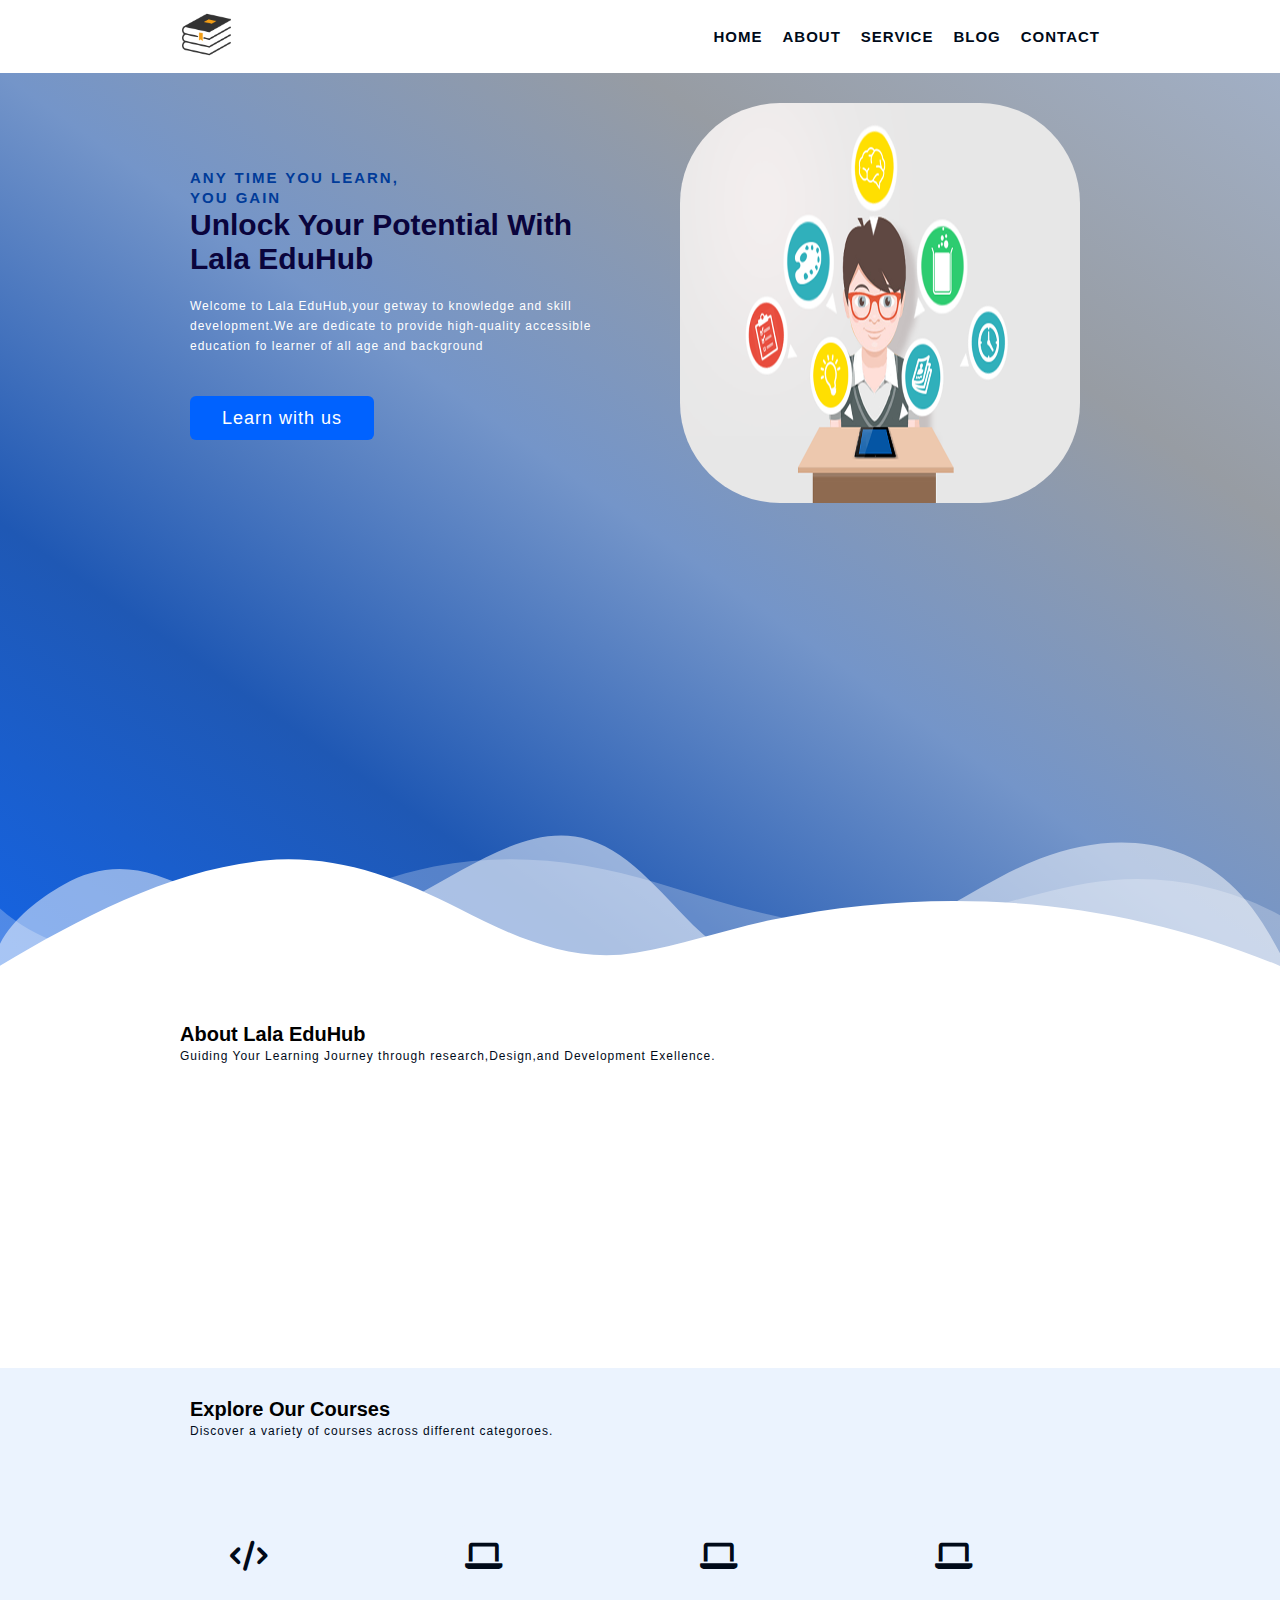
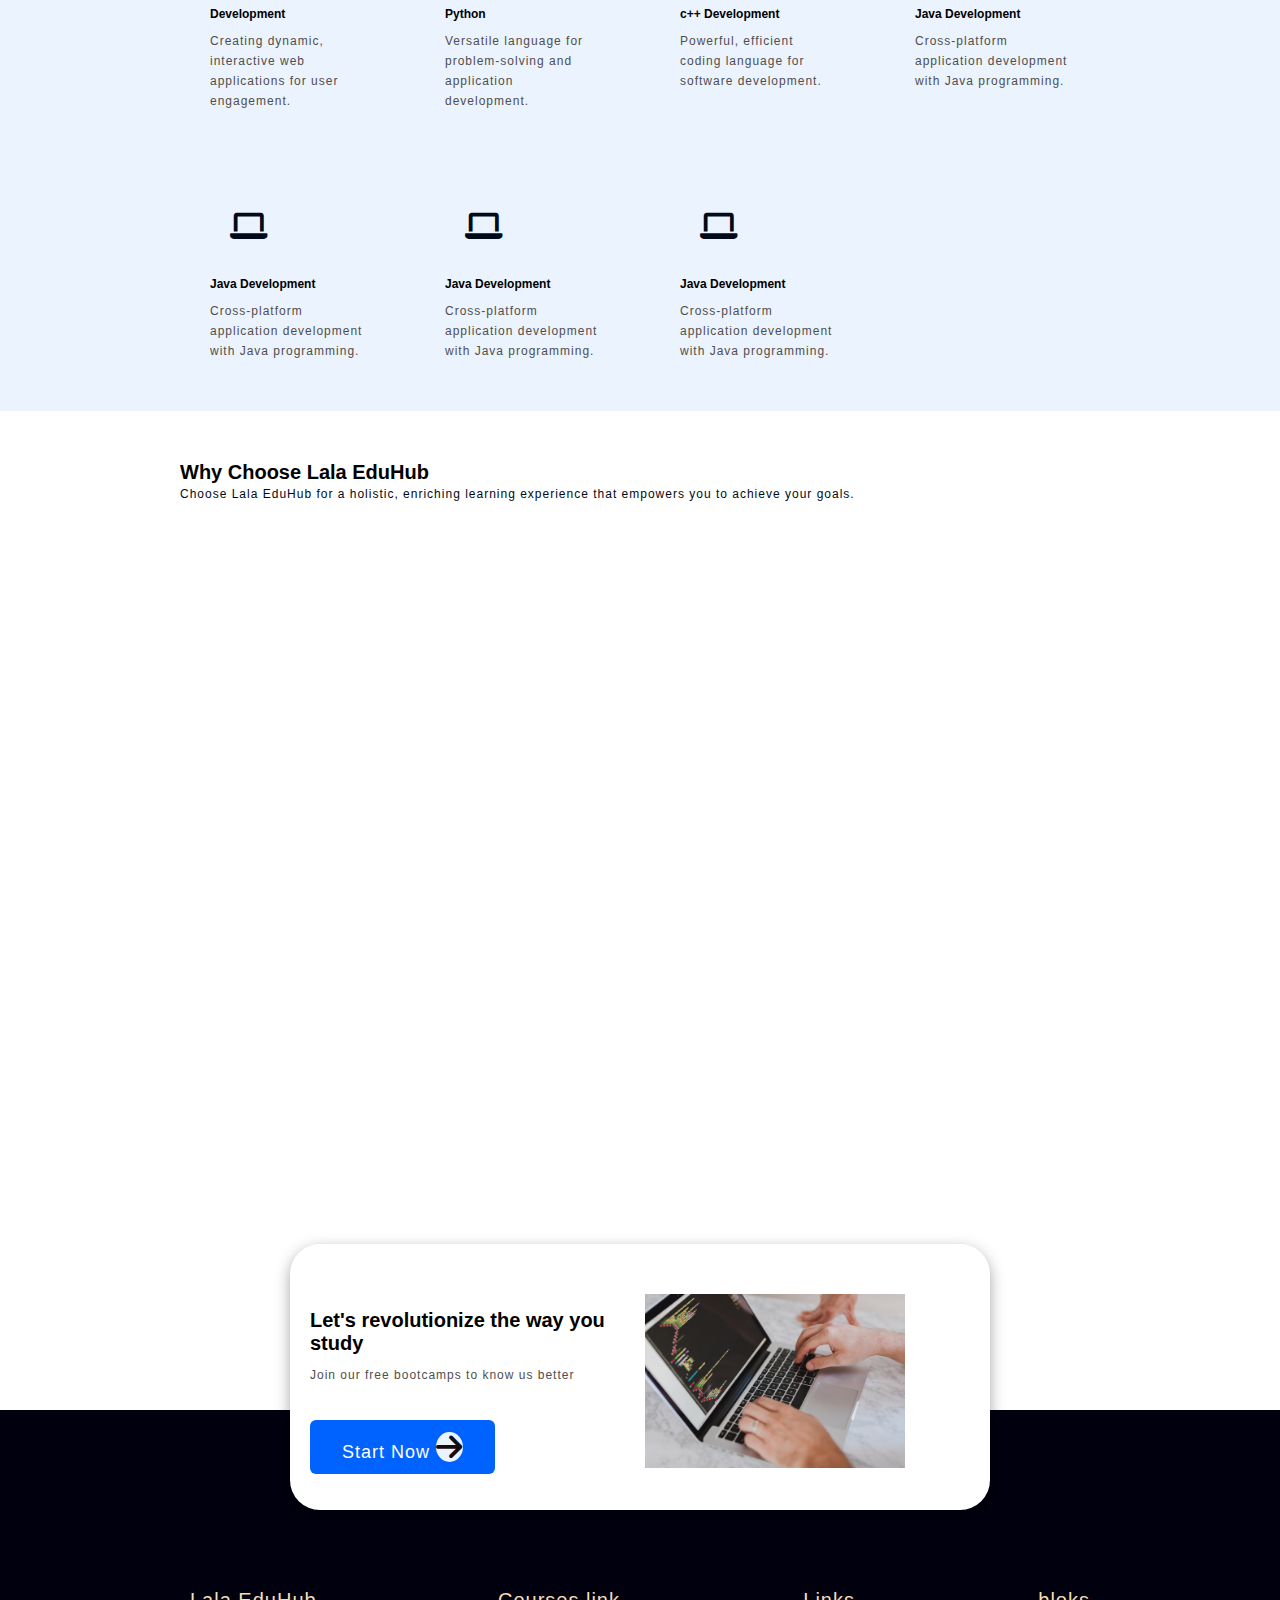
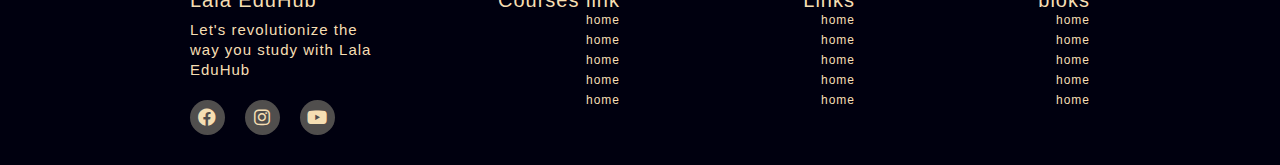
<file: index.html>
<!DOCTYPE html>
<html lang="en">
<head>
    <meta charset="UTF-8">
    <meta name="viewport" content="width=device-width, initial-scale=1.0">
    <meta name="description" content="Welcome to Lala EduHub,your getway to knowledge and skill development.We are dedicate to provide 
    high-quality accessible education fo learner of all age and background">
    <meta name="keywords" content="LALA EduHub htmlcourses,csscourses">
    <meta name="robots" content="index,follow">
    <title>HOME PAGE</title>
    <link rel="stylesheet" href="https://unpkg.com/aos@next/dist/aos.css" />
    <link rel="stylesheet" href="https://cdnjs.cloudflare.com/ajax/libs/font-awesome/6.0.0/css/all.min.css" integrity="sha512-9usAa10IRO0HhonpyAIVpjrylPvoDwiPUiKdWk5t3PyolY1cOd4DSE0Ga+ri4AuTroPR5aQvXU9xC6qOPnzFeg==" crossorigin="anonymous" referrerpolicy="no-referrer" />
    <link rel="stylesheet" href="style.css">
</head>
<body>
    <!-- navbar start -->
     <header class="section-navbar">
        <div class="container">
            <div class="nav-brand">
                <a href="index.html">
                    <img src="LALA EDUHUB LOGO.png" alt="my eduhub" width="10%" height="auto">

                </a>
            </div>
            <nav class="navbar">
                <ul>
                    <li class="nav-item"> 
                        <a class="nav-link" href="index.html">home</a></li>
                        <li class="nav-item"> 
                            <a class="nav-link" href="about.html">about</a></li>
                        <li class="nav-item"> 
                            <a class="nav-link" href="service.html">service</a></li>
                        <li class="nav-item"> 
                            <a class="nav-link" href="blog.html">blog</a></li>
                        <li class="nav-item"> 
                            <a class="nav-link" href="contact.html">contact</a>
                        </li>
                </ul>

            </nav>
        </div>
        

     </header>
     <!-- navbar end -->

     <!-- start hero section -->
      
      <main>
        <div class="section-hero">
              <div class="container grid grid-two--cols">
                 <div class="section-hero--content">
                    <P class="hero-subheading">ANY TIME YOU LEARN,<br>YOU GAIN</P>
                    <h1 class="hero-heading">
                        Unlock Your Potential With Lala EduHub
                    </h1>
                    <p class="hero-para">
                        Welcome to Lala EduHub,your getway to knowledge and skill development.We are dedicate to provide 
                        high-quality accessible education fo learner of all age and background
                    </p>
                    <div class="hero-button">
                        <a href="services.html" class="btn btn-white">Learn with us</a>
                    </div>
                 </div>
                 <div class="section-hero--image" data-aos="fade-up">
                    <figure>
                        <img src="eduimage1.png.jpg" alt=" a 3d character coding stuff">
                        
                    </figure>
                 </div>
              </div>
        </div>
        <div class="custom-shape-divider-bottom-1722750006">
            <svg data-name="Layer 1" xmlns="http://www.w3.org/2000/svg" viewBox="0 0 1200 120" preserveAspectRatio="none">
                <path d="M0,0V46.29c47.79,22.2,103.59,32.17,158,28,70.36-5.37,136.33-33.31,206.8-37.5C438.64,32.43,512.34,53.67,583,72.05c69.27,18,138.3,24.88,209.4,13.08,36.15-6,69.85-17.84,104.45-29.34C989.49,25,1113-14.29,1200,52.47V0Z" opacity=".25" class="shape-fill"></path>
                <path d="M0,0V15.81C13,36.92,27.64,56.86,47.69,72.05,99.41,111.27,165,111,224.58,91.58c31.15-10.15,60.09-26.07,89.67-39.8,40.92-19,84.73-46,130.83-49.67,36.26-2.85,70.9,9.42,98.6,31.56,31.77,25.39,62.32,62,103.63,73,40.44,10.79,81.35-6.69,119.13-24.28s75.16-39,116.92-43.05c59.73-5.85,113.28,22.88,168.9,38.84,30.2,8.66,59,6.17,87.09-7.5,22.43-10.89,48-26.93,60.65-49.24V0Z" opacity=".5" class="shape-fill"></path>
                <path d="M0,0V5.63C149.93,59,314.09,71.32,475.83,42.57c43-7.64,84.23-20.12,127.61-26.46,59-8.63,112.48,12.24,165.56,35.4C827.93,77.22,886,95.24,951.2,90c86.53-7,172.46-45.71,248.8-84.81V0Z" class="shape-fill"></path>
            </svg>
        </div>
      </main>
 


      <!-- end hero section -->
       <!-- start about section  -->

       <section class="section-about">
        <div class="container">
            <h2 class="section-common-heading">About Lala EduHub</h2>
            <p class="section-common-subheading">
                Guiding Your Learning Journey through research,Design,and
                Development Exellence.
            </p>
        </div>
       </div>
       <div class="container grid grid-three--cols">
        <div class="about-div" data-aos="fade-up" data-aos-delay="50">
            <div class="icon">
                <img src="icon1.png" alt=" Lala hub research center">
            </div>
            <h3 class="section-common--title">Research</h3>
            <p>We start by learning what you need.We look at what's new and 
                exciting in learning and choose topics that much what you want
                 to learn </p>
        </div>
        <div class="about-div" data-aos="fade-up" data-aos-delay="300">
            <div class="icon">
                <img src="icon2.png" alt=" Lala hub research center">
            </div>
            <h3 class="section-common--title">Design</h3>
            <p>Next, we make the lessons. We make them fun and interesting for you.
                 We make sure they work for different ways people like to learn. </p>
        </div>
        <div class="about-div" data-aos="fade-up" data-aos-delay="600">
            <div class="icon">
                <img src="icon3.png" alt=" Lala hub research center">
            </div>
            <h3 class="section-common--title">Content</h3>
            <p>After that, we turn the lessons into things you can use online.
                 We use the latest tools to make sure they work well and make you happy </p>
        </div>
       </div>
       </section>
        <!-- end about section -->


         <!-- start course section -->
         <section class ="section-course">
            <div class="container">
                <h2 class="section-common-heading">Explore Our Courses</h2>
                <p class="section-common-subheading">
                    Discover a variety of courses across different categoroes.
                </p>
            </div>
           <div class="container grid grid-four--cols">
            <div class="courses-div">
                <div class="icon">
                    <i class="fa-solid fa-code"></i>
                </div>
                <h3 class="section-common--title">Development</h3>
                <p>Creating dynamic, interactive web applications for user engagement. </p>
            </div>
            <div class="courses-div">
                <div class="icon">
                    <i class="fa-solid fa-laptop"></i>
                </div>
                <h3 class="section-common--title">Python</h3>
                <p>Versatile language for problem-solving and application development.</p>
            </div>
            <div class="courses-div">
                <div class="icon">
                    <i class="fa-solid fa-laptop"></i>
                </div>
                <h3 class="section-common--title">c++ Development</h3>
                <p>Powerful, efficient coding language for software development. </p>
            </div>
            <div class="courses-div">
                <div class="icon">
                    <i class="fa-solid fa-laptop"></i>
                </div>
                <h3 class="section-common--title">Java Development</h3>
                <p>Cross-platform application development with Java programming.</p>
            </div>
            <div class="courses-div">
                <div class="icon">
                    <i class="fa-solid fa-laptop"></i>
                </div>
                <h3 class="section-common--title">Java Development</h3>
                <p>Cross-platform application development with Java programming.</p>
            </div>
            <div class="courses-div">
                <div class="icon">
                    <i class="fa-solid fa-laptop"></i>
                </div>
                <h3 class="section-common--title">Java Development</h3>
                <p>Cross-platform application development with Java programming.</p>
            </div>
            <div class="courses-div">
                <div class="icon">
                    <i class="fa-solid fa-laptop"></i>
                </div>
                <h3 class="section-common--title">Java Development</h3>
                <p>Cross-platform application development with Java programming.</p>
            </div>
           </div>
           </section>

          <!-- end courses section -->
           <!-- start why choose servises -->

           <section class ="section-why--choose">
            <div class="container">
                <h2 class="section-common-heading">Why Choose Lala EduHub</h2>
                <p class="section-common-subheading">
                    Choose Lala EduHub for a holistic, enriching learning experience that empowers you to achieve your goals.
                </p>
            </div>
            <div class="container grid grid-three--cols">
                <div class="choose-left--div text-align--right" data-aos="zoom-in">
                    <div class="why-choose--div">
                        <p class="common-text--highlight">1</p>
                        <h3 class="section-common--title">Expert Instructors</h3>
                        <p>Learn from experienced teachers who are passionate about sharing 
                            knowledge and guiding you toward success in your learning journey</p>

                    </div>
                    <div class="why-choose--div">
                        <p class="common-text--highlight">2</p>
                        <h3 class="section-common--title">Interactive Lessons</h3>
                        <p>Engage in hands-on learning experiences that make education fun and memorable. 
                            Interactive lessons encourage active participation and deeper understanding.</p>

                    </div>
                    <div class="why-choose--div">
                        <p class="common-text--highlight">3</p>
                        <h3 class="section-common--title">Lifelong Learning Support</h3>
                        <p>Our commitment to your education doesn't end with a certificate.
                             Receive ongoing support and resources for continuous learning and growth.</p>

                    </div>
                </div>
            
            <!-- center part of image -->
             <div class="choose-center--div" data-aos="zoom-in">
                <figure>
                    <img src="lala.2.png" alt="lala tech new website">
                </figure>
             </div>

            <!-- right side the content  -->
            <div class="choose-right--div text-align--left" data-aos="zoom-in">
                <div class="why-choose--div">
                    <p class="common-text--highlight">4</p>
                    <h3 class="section-common--title">Lifelong Learning Support</h3>
                    <p>Our commitment to your education doesn't end with a certificate. 
                        Receive ongoing support and resources for continuous learning and growth.</p>

                </div>
                <div class="why-choose--div">
                    <p class="common-text--highlight">5</p>
                    <h3 class="section-common--title">Lifelong Learning Support</h3>
                    <p>Our commitment to your education doesn't end with a certificate.
                         Receive ongoing support and resources for continuous learning and growth.</p>

                </div>
                <div class="why-choose--div">
                    <p class="common-text--highlight">6</p>
                    <h3 class="section-common--title">Lifelong Learning Support</h3>
                    <p>Our commitment to your education doesn't end with a certificate.
                         Receive ongoing support and resources for continuous learning and growth.</p>

                </div>
                
            </div>
        </div>
          </section>
            <!--end  why choose servises -->
            <!-- contact home section -->
<div class="section-contact--homepage" id="section-contact--homepage">
    <div class="container grid grid-two--cols">
        <div class="contact-content">
            <h2 class="contact-title">Let's revolutionize the way you study</h2>
            <p>Join our free bootcamps to know us better</p>
            <div class="btn">
                <a href="contact.html">
                    start now <i class="fa-solid fa-arrow-right"></i>
                </a>
            </div>
        </div>
        <div class="contact-image">
            <img src="home image1.png.jpg" alt="it s my wibsite">
        </div>

    </div>
</div>

             <!-- end contact home section -->
     <!-- start footer section -->
      <footer>
        <div class="container grid grid-four--cols">
            <div class="footer-1--div">
                <div class="logo-brand">
                    <a href="index.html " class="footer-subheading">Lala EduHub</a>
                </div>
                <p>Let's revolutionize the way you study with Lala EduHub</p>
            
            <div class="social-footer--icons">
                <a href="https://www.facebook.com/sidra.anjum.9480/?viewas=100000686899395">
                    <i class="fa-brands fa-facebook"></i>
                </a>
                <a href="https://www.instagram.com/upendrashriwastava/?next=%2F">
                    <i class="fa-brands fa-instagram"></i>
                </a>
                <a href="https://www.instagram.com/upendrashriwastava/?next=%2F">
                    <i class="fa-brands fa-youtube"></i>
                </a>
            </div>
          </div>
          <div class="footer-2--div">
            <p class="footer-subheading">Courses link</p>
                <ul>
                    <li accesskey="index.html"> home</li>
                    <li accesskey="index.html"> home</li>
                    <li accesskey="index.html"> home</li>
                    <li accesskey="index.html"> home</li>
                    <li accesskey="index.html"> home</li>
                </ul>
          </div>
          <div class="footer-3--div">
            <p class="footer-subheading">Links</p>
                <ul>
                    <li accesskey="index.html"> home</li>
                    <li accesskey="index.html"> home</li>
                    <li accesskey="index.html"> home</li>
                    <li accesskey="index.html"> home</li>
                    <li accesskey="index.html"> home</li>
                </ul>
          </div>
          <div class="footer-4--div">
            <p class="footer-subheading"> bloks</p>
                <ul>
                    <li accesskey="index.html"> home</li>
                    <li accesskey="index.html"> home</li>
                    <li accesskey="index.html"> home</li>
                    <li accesskey="index.html"> home</li>
                    <li accesskey="index.html"> home</li>
                </ul>
          </div>

        </div>
      </footer>



     <!-- start footer section -->
     <script src="https://unpkg.com/aos@next/dist/aos.js"></script>
     <script>
       AOS.init();
     </script>
</html>
</file>
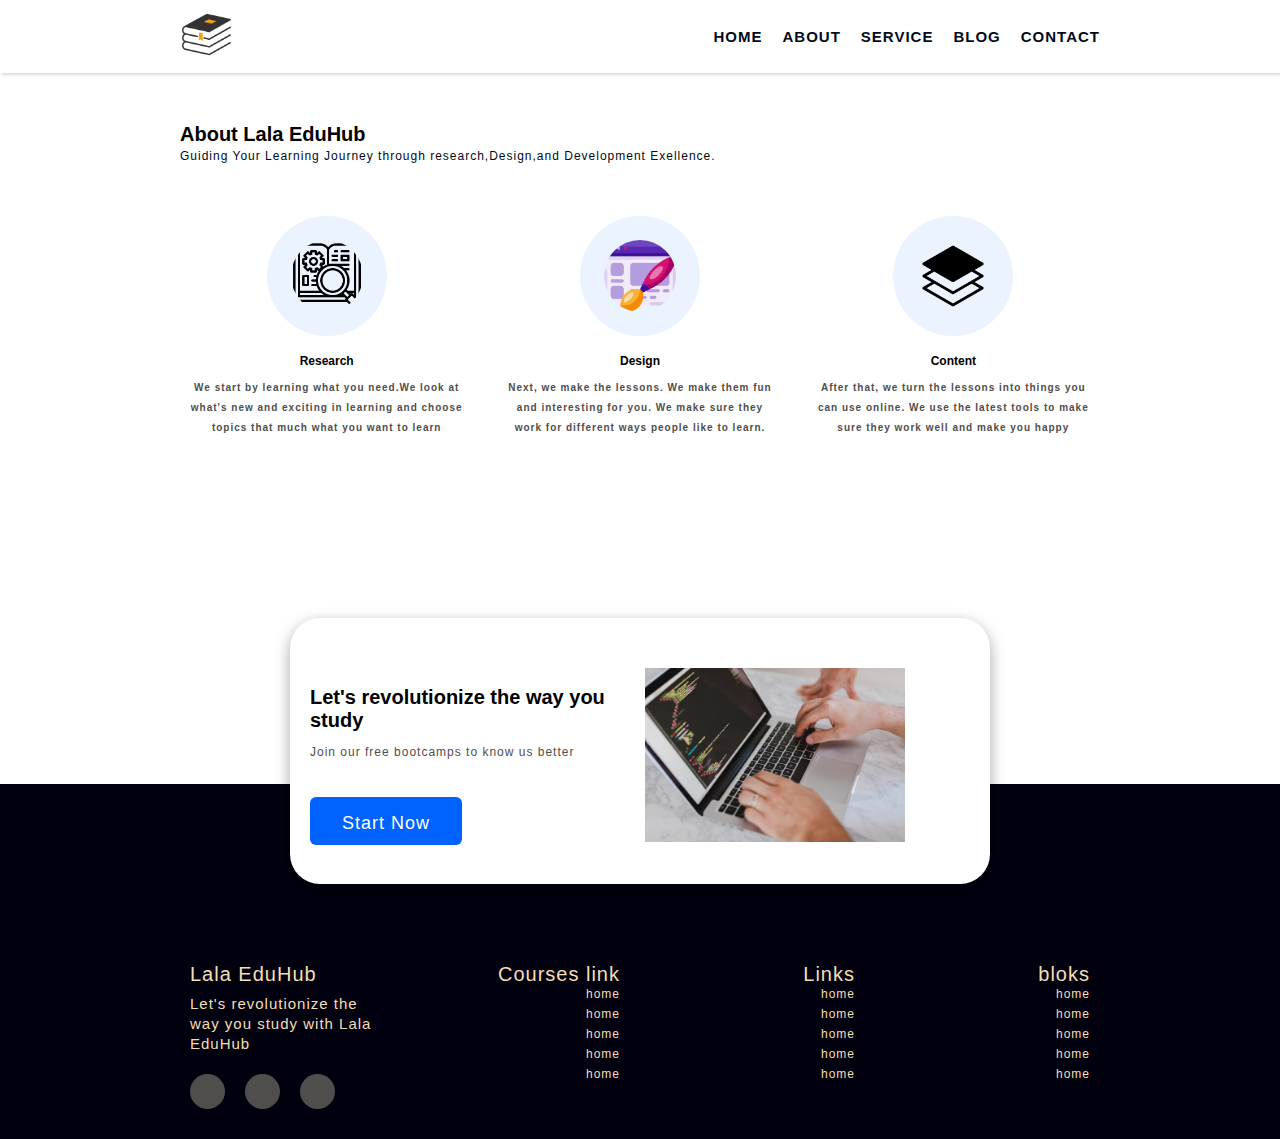
<file: about.html>
<!DOCTYPE html>
<html lang="en">
<head>
    <meta charset="UTF-8">
    <meta name="viewport" content="width=device-width, initial-scale=1.0">
    <title>About  page</title>
    <link rel="stylesheet" href="style.css">
</head>
<body>
    <!-- navbar start -->
    <header class="section-navbar">
        <div class="container">
            <div class="nav-brand">
                <a href="index.html">
                    <img src="LALA EDUHUB LOGO.png" alt="my eduhub" width="10%" height="auto">

                </a>
            </div>
            <nav class="navbar">
                <ul>
                    <li class="nav-item"> 
                        <a class="nav-link" href="index.html">home</a></li>
                    <li class="nav-item"> 
                        <a class="nav-link" href="about.html">about</a></li>
                    <li class="nav-item"> 
                        <a class="nav-link" href="service.html">service</a></li>
                    <li class="nav-item"> 
                        <a class="nav-link" href="blog.html">blog</a></li>
                    <li class="nav-item"> 
                        <a class="nav-link" href="contact.html">contact</a></li>
                </ul>

            </nav>
        </div>
        

     </header>
     <!-- navbar end -->
       <!-- start about section  -->

       <section class="section-about">
        <div class="container">
            <h2 class="section-common-heading">About Lala EduHub</h2>
            <p class="section-common-subheading">
                Guiding Your Learning Journey through research,Design,and
                Development Exellence.
            </p>
        </div>
       </div>
       <div class="container grid grid-three--cols">
        <div class="about-div">
            <div class="icon">
                <img src="icon1.png" alt=" Lala hub research center">
            </div>
            <h3 class="section-common--title">Research</h3>
            <p>We start by learning what you need.We look at what's new and 
                exciting in learning and choose topics that much what you want
                 to learn </p>
        </div>
        <div class="about-div">
            <div class="icon">
                <img src="icon2.png" alt=" Lala hub research center">
            </div>
            <h3 class="section-common--title">Design</h3>
            <p>Next, we make the lessons. We make them fun and interesting for you.
                 We make sure they work for different ways people like to learn. </p>
        </div>
        <div class="about-div">
            <div class="icon">
                <img src="icon3.png" alt=" Lala hub research center">
            </div>
            <h3 class="section-common--title">Content</h3>
            <p>After that, we turn the lessons into things you can use online.
                 We use the latest tools to make sure they work well and make you happy </p>
        </div>
       </div>
       </section>
        <!-- end about section -->
         <!-- contact home section -->
<div class="section-contact--homepage" id="section-contact--homepage">
    <div class="container grid grid-two--cols">
        <div class="contact-content">
            <h2 class="contact-title">Let's revolutionize the way you study</h2>
            <p>Join our free bootcamps to know us better</p>
            <div class="btn">
                <a href="contact.html">
                    start now <i class="fa-solid fa-arrow-right"></i>
                </a>
            </div>
        </div>
        <div class="contact-image">
            <img src="home image1.png.jpg" alt="it s my wibsite">
        </div>

    </div>
</div>

             <!-- end contact home section -->
     <!-- start footer section -->
      <footer>
        <div class="container grid grid-four--cols">
            <div class="footer-1--div">
                <div class="logo-brand">
                    <a href="index.html " class="footer-subheading">Lala EduHub</a>
                </div>
                <p>Let's revolutionize the way you study with Lala EduHub</p>
            
            <div class="social-footer--icons">
                <a href="https://www.facebook.com/sidra.anjum.9480/?viewas=100000686899395">
                    <i class="fa-brands fa-facebook"></i>
                </a>
                <a href="https://www.instagram.com/upendrashriwastava/?next=%2F">
                    <i class="fa-brands fa-instagram"></i>
                </a>
                <a href="https://www.instagram.com/upendrashriwastava/?next=%2F">
                    <i class="fa-brands fa-youtube"></i>
                </a>
            </div>
          </div>
          <div class="footer-2--div">
            <p class="footer-subheading">Courses link</p>
                <ul>
                    <li accesskey="index.html"> home</li>
                    <li accesskey="index.html"> home</li>
                    <li accesskey="index.html"> home</li>
                    <li accesskey="index.html"> home</li>
                    <li accesskey="index.html"> home</li>
                </ul>
          </div>
          <div class="footer-3--div">
            <p class="footer-subheading">Links</p>
                <ul>
                    <li accesskey="index.html"> home</li>
                    <li accesskey="index.html"> home</li>
                    <li accesskey="index.html"> home</li>
                    <li accesskey="index.html"> home</li>
                    <li accesskey="index.html"> home</li>
                </ul>
          </div>
          <div class="footer-4--div">
            <p class="footer-subheading"> bloks</p>
                <ul>
                    <li accesskey="index.html"> home</li>
                    <li accesskey="index.html"> home</li>
                    <li accesskey="index.html"> home</li>
                    <li accesskey="index.html"> home</li>
                    <li accesskey="index.html"> home</li>
                </ul>
          </div>

        </div>
      </footer>



     <!-- end footer section -->
    
</body>
</html>
</file>
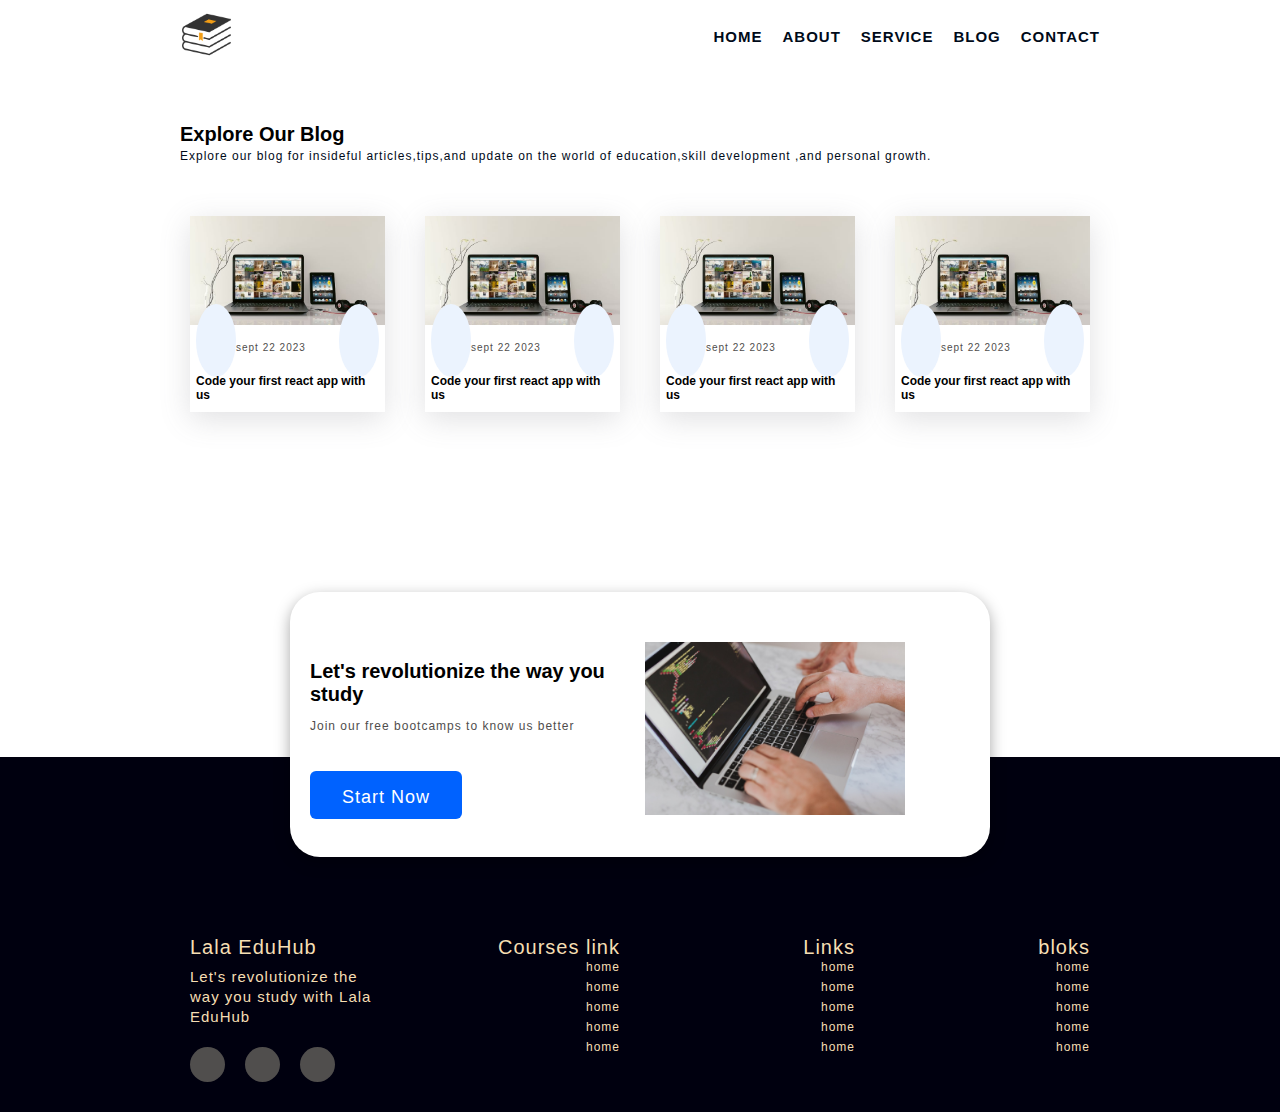
<file: blog.html>
<!DOCTYPE html>
<html lang="en">
<head>
    <meta charset="UTF-8">
    <meta name="viewport" content="width=device-width, initial-scale=1.0">
    <title>Blog  page</title>
    <link rel="stylesheet" href="style.css">
</head>
<body>
    <!-- navbar start -->
    <header class="section-navbar">
        <div class="container">
            <div class="nav-brand">
                <a href="index.html">
                    <img src="LALA EDUHUB LOGO.png" alt="my eduhub" width="10%" height="auto">

                </a>
            </div>
            <nav class="navbar">
                <ul>
                    <li class="nav-item"> 
                        <a class="nav-link" href="index.html">home</a></li>
                        <li class="nav-item"> 
                            <a class="nav-link" href="about.html">about</a></li>
                        <li class="nav-item"> 
                            <a class="nav-link" href="service.html">service</a></li>
                        <li class="nav-item"> 
                            <a class="nav-link" href="blog.html">blog</a></li>
                        <li class="nav-item"> 
                            <a class="nav-link" href="contact.html">contact</a>
                        </li>
                </ul>

            </nav>
        </div>
        

     </header>
     <!-- navbar end -->

     <!-- start blog -->
      
        <div class="section-blog">
            <div class="container">
                <h2 class="section-common-heading">Explore Our Blog</h2>
                <p class="section-common-subheading">
                    Explore our blog for insideful articles,tips,and update on the world of education,skill development
                    ,and personal growth.
                </p>
            </div>
            <div class="container grid grid-four--cols">
                <div class="blog">
                    <figure>
                        <img src="item1.png.jpg" alt=" ">
                    </figure>
                    <div class="blog-contain">
                        <div class="blog-date">
                            <p><i class="fa-calendar fa-solid"></i> sept 22 2023</p>
                            <p><i class="fa-solid fa-arrow-right"></i></p>
                        </div>
                        <h6 class="section-common--title">
                            Code your first react app with us
                        </h6>
                    </div>
                </div>
                <div class="blog">
                    <figure>
                        <img src="item1.png.jpg" alt=" ">
                    </figure>
                    <div class="blog-contain">
                        <div class="blog-date">
                            <p><i class="fa-calendar fa-solid"></i> sept 22 2023</p>
                            <p><i class="fa-solid fa-arrow-right"></i></p>
                        </div>
                        <h6 class="section-common--title">
                            Code your first react app with us
                        </h6>
                    </div>
                </div>
                <div class="blog">
                    <figure>
                        <img src="item1.png.jpg" alt=" ">
                    </figure>
                    <div class="blog-contain">
                        <div class="blog-date">
                            <p><i class="fa-calendar fa-solid"></i> sept 22 2023</p>
                            <p><i class="fa-solid fa-arrow-right"></i></p>
                        </div>
                        <h6 class="section-common--title">
                            Code your first react app with us
                        </h6>
                    </div>
                </div>
                <div class="blog">
                    <figure>
                        <img src="item1.png.jpg" alt=" ">
                    </figure>
                    <div class="blog-contain">
                        <div class="blog-date">
                            <p><i class="fa-calendar fa-solid"></i> sept 22 2023</p>
                            <p><i class="fa-solid fa-arrow-right"></i></p>
                        </div>
                        <h6 class="section-common--title">
                            Code your first react app with us
                        </h6>
                    </div>
                </div>
                
            </div>
        </div>
      <!-- end blog -->
      <!-- contact home section -->
<div class="section-contact--homepage" id="section-contact--homepage">
    <div class="container grid grid-two--cols">
        <div class="contact-content">
            <h2 class="contact-title">Let's revolutionize the way you study</h2>
            <p>Join our free bootcamps to know us better</p>
            <div class="btn">
                <a href="contact.html">
                    start now <i class="fa-solid fa-arrow-right"></i>
                </a>
            </div>
        </div>
        <div class="contact-image">
            <img src="home image1.png.jpg" alt="it s my wibsite">
        </div>

    </div>
</div>

             <!-- end contact home section -->
     <!-- start footer section -->
      <footer>
        <div class="container grid grid-four--cols">
            <div class="footer-1--div">
                <div class="logo-brand">
                    <a href="index.html " class="footer-subheading">Lala EduHub</a>
                </div>
                <p>Let's revolutionize the way you study with Lala EduHub</p>
            
            <div class="social-footer--icons">
                <a href="https://www.facebook.com/sidra.anjum.9480/?viewas=100000686899395">
                    <i class="fa-brands fa-facebook"></i>
                </a>
                <a href="https://www.instagram.com/upendrashriwastava/?next=%2F">
                    <i class="fa-brands fa-instagram"></i>
                </a>
                <a href="https://www.instagram.com/upendrashriwastava/?next=%2F">
                    <i class="fa-brands fa-youtube"></i>
                </a>
            </div>
          </div>
          <div class="footer-2--div">
            <p class="footer-subheading">Courses link</p>
                <ul>
                    <li accesskey="index.html"> home</li>
                    <li accesskey="index.html"> home</li>
                    <li accesskey="index.html"> home</li>
                    <li accesskey="index.html"> home</li>
                    <li accesskey="index.html"> home</li>
                </ul>
          </div>
          <div class="footer-3--div">
            <p class="footer-subheading">Links</p>
                <ul>
                    <li accesskey="index.html"> home</li>
                    <li accesskey="index.html"> home</li>
                    <li accesskey="index.html"> home</li>
                    <li accesskey="index.html"> home</li>
                    <li accesskey="index.html"> home</li>
                </ul>
          </div>
          <div class="footer-4--div">
            <p class="footer-subheading"> bloks</p>
                <ul>
                    <li accesskey="index.html"> home</li>
                    <li accesskey="index.html"> home</li>
                    <li accesskey="index.html"> home</li>
                    <li accesskey="index.html"> home</li>
                    <li accesskey="index.html"> home</li>
                </ul>
          </div>

        </div>
      </footer>



     <!-- start footer section -->
    
</body>
</html>
</file>
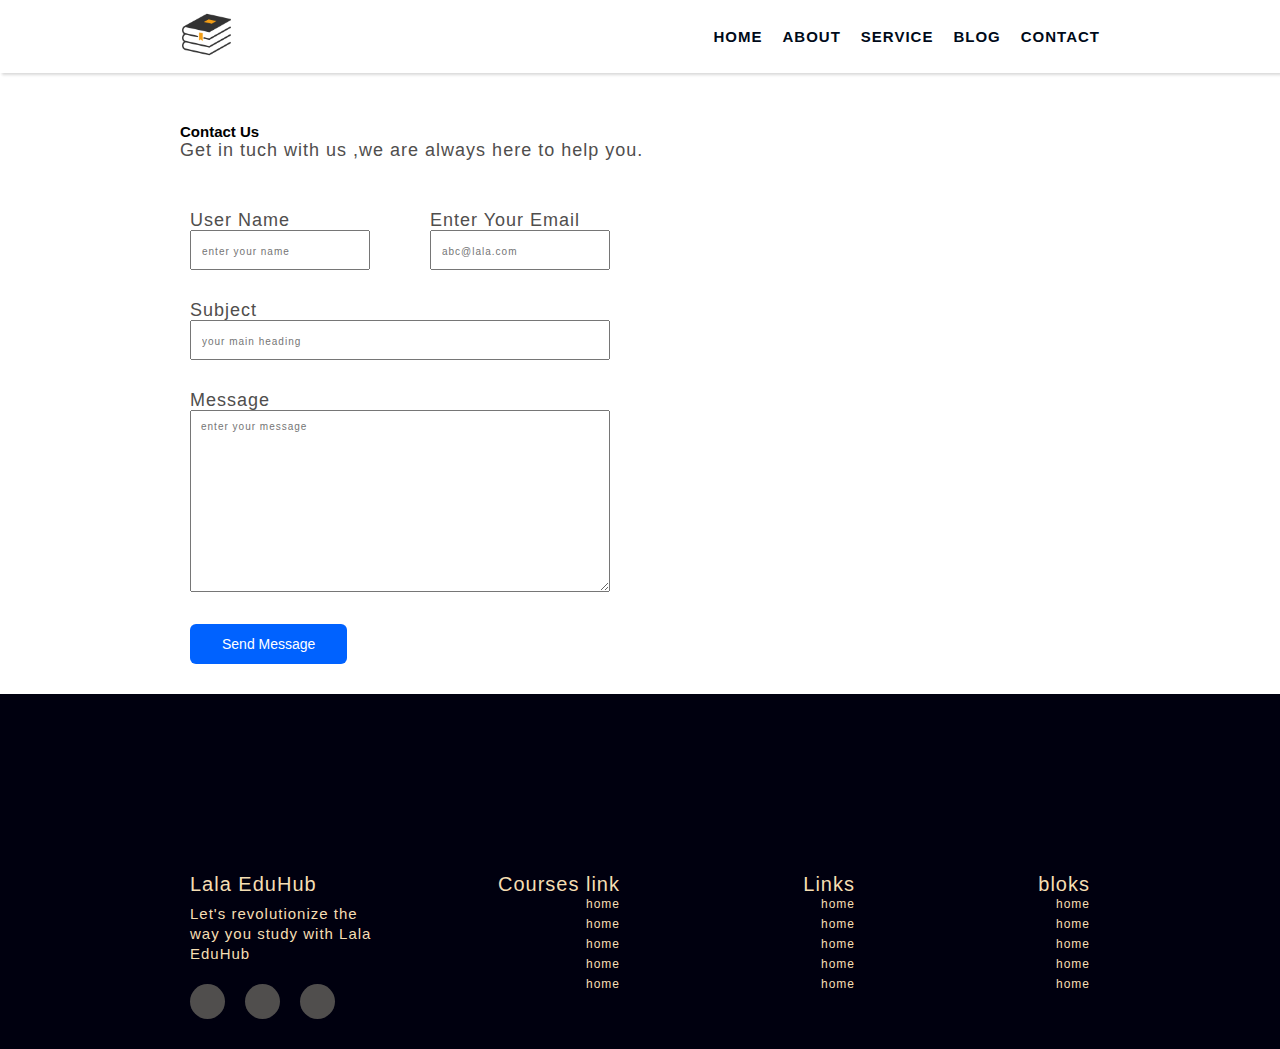
<file: contact.html>
<!DOCTYPE html>
<html lang="en">
<head>
    <meta charset="UTF-8">
    <meta name="viewport" content="width=device-width, initial-scale=1.0">
    <title>Contact page</title>
    <link rel="stylesheet" href="style.css">
</head>
<body>
    <!-- navbar start -->
    <header class="section-navbar">
        <div class="container">
            <div class="nav-brand">
                <a href="index.html">
                    <img src="LALA EDUHUB LOGO.png" alt="my eduhub" width="10%" height="auto">

                </a>
            </div>
            <nav class="navbar">
                <ul>
                    <li class="nav-item"> 
                        <a class="nav-link" href="index.html">home</a></li>
                        <li class="nav-item"> 
                            <a class="nav-link" href="about.html">about</a></li>
                        <li class="nav-item"> 
                            <a class="nav-link" href="service.html">service</a></li>
                        <li class="nav-item"> 
                            <a class="nav-link" href="blog.html">blog</a></li>
                        <li class="nav-item"> 
                            <a class="nav-link" href="contact.html">contact</a>
                        </li>
                </ul>

            </nav>
        </div>
        

     </header>
     <!-- navbar end -->
      <!-- contact section -->
      <div class="section-contact">
        <div class="container">
            <h2 class="section-common--heading">Contact Us</h2>
            <p class="section-common--subheading" >
                Get in tuch with us ,we are always here to help you.
            </p>
        </div>
        <div class="container grid grid-two--cols">
            <div class="contact-content">
                <form action="https://formspree.io/f/xqazbdzp"  method="POST">
                    <div class="grid grid-two--cols mb-3">
                        <div>
                            <label for="user name">user name</label>
                            <input type="text" name="user name" id="user name" required autocapitalize="off" 
                            placeholder="enter your name">
                        </div>
                        <div>
                            <label for="email">enter your email</label>
                            <input type="text" name="email" id="email" autocomplete="off" required placeholder="abc@lala.com">
                        </div>
                    </div>
                    <div class="mb-3">
                        <label for="subject">subject</label>
                        <input type="text" name="subject" id="subject" placeholder="your main heading">
                    </div>
                    <div class="mb-3">
                        <label for="message">message</label>
                        <textarea name="message" id="message" cols="30" rows="10" placeholder="enter your message"></textarea>
                    </div>
                    <div>
                        <button type="submit" class="btn btn-submit">send message</button>
                    </div>
                </form>
            </div>
            <div class="contact-map">
                <iframe src="https://www.google.com/maps/embed?pb=!1m18!1m12!1m3!1d3559.7059893447713!2d80.83243597458006!
                3d26.84930216281427!2m3!1f0!2f0!3f0!3m2!1i1024!2i768!4f13.1!3m3!1m2!1s0x399bff007bfeec11%3A0x151e66b2caf51a2!
                2sSalempur%20Deoria%20up!5e0!3m2!1sen!2sin!4v1723284283949!5m2!1sen!2sin"
                 width="400" height="400" style="border:0;" allowfullscreen="" loading="lazy" 
                 referrerpolicy="no-referrer-when-downgrade"></iframe>
            </div>
        </div>
         
      </div>

      <!-- end contact section -->



       
     <!-- start footer section -->
      <footer>
        <div class="container grid grid-four--cols">
            <div class="footer-1--div">
                <div class="logo-brand">
                    <a href="index.html " class="footer-subheading">Lala EduHub</a>
                </div>
                <p>Let's revolutionize the way you study with Lala EduHub</p>
            
            <div class="social-footer--icons">
                <a href="https://www.facebook.com/sidra.anjum.9480/?viewas=100000686899395">
                    <i class="fa-brands fa-facebook"></i>
                </a>
                <a href="https://www.instagram.com/upendrashriwastava/?next=%2F">
                    <i class="fa-brands fa-instagram"></i>
                </a>
                <a href="https://www.instagram.com/upendrashriwastava/?next=%2F">
                    <i class="fa-brands fa-youtube"></i>
                </a>
            </div>
          </div>
          <div class="footer-2--div">
            <p class="footer-subheading">Courses link</p>
                <ul>
                    <li accesskey="index.html"> home</li>
                    <li accesskey="index.html"> home</li>
                    <li accesskey="index.html"> home</li>
                    <li accesskey="index.html"> home</li>
                    <li accesskey="index.html"> home</li>
                </ul>
          </div>
          <div class="footer-3--div">
            <p class="footer-subheading">Links</p>
                <ul>
                    <li accesskey="index.html"> home</li>
                    <li accesskey="index.html"> home</li>
                    <li accesskey="index.html"> home</li>
                    <li accesskey="index.html"> home</li>
                    <li accesskey="index.html"> home</li>
                </ul>
          </div>
          <div class="footer-4--div">
            <p class="footer-subheading"> bloks</p>
                <ul>
                    <li accesskey="index.html"> home</li>
                    <li accesskey="index.html"> home</li>
                    <li accesskey="index.html"> home</li>
                    <li accesskey="index.html"> home</li>
                    <li accesskey="index.html"> home</li>
                </ul>
          </div>

        </div>
      </footer>



     <!-- start footer section -->
    
</body>
</html>
</file>
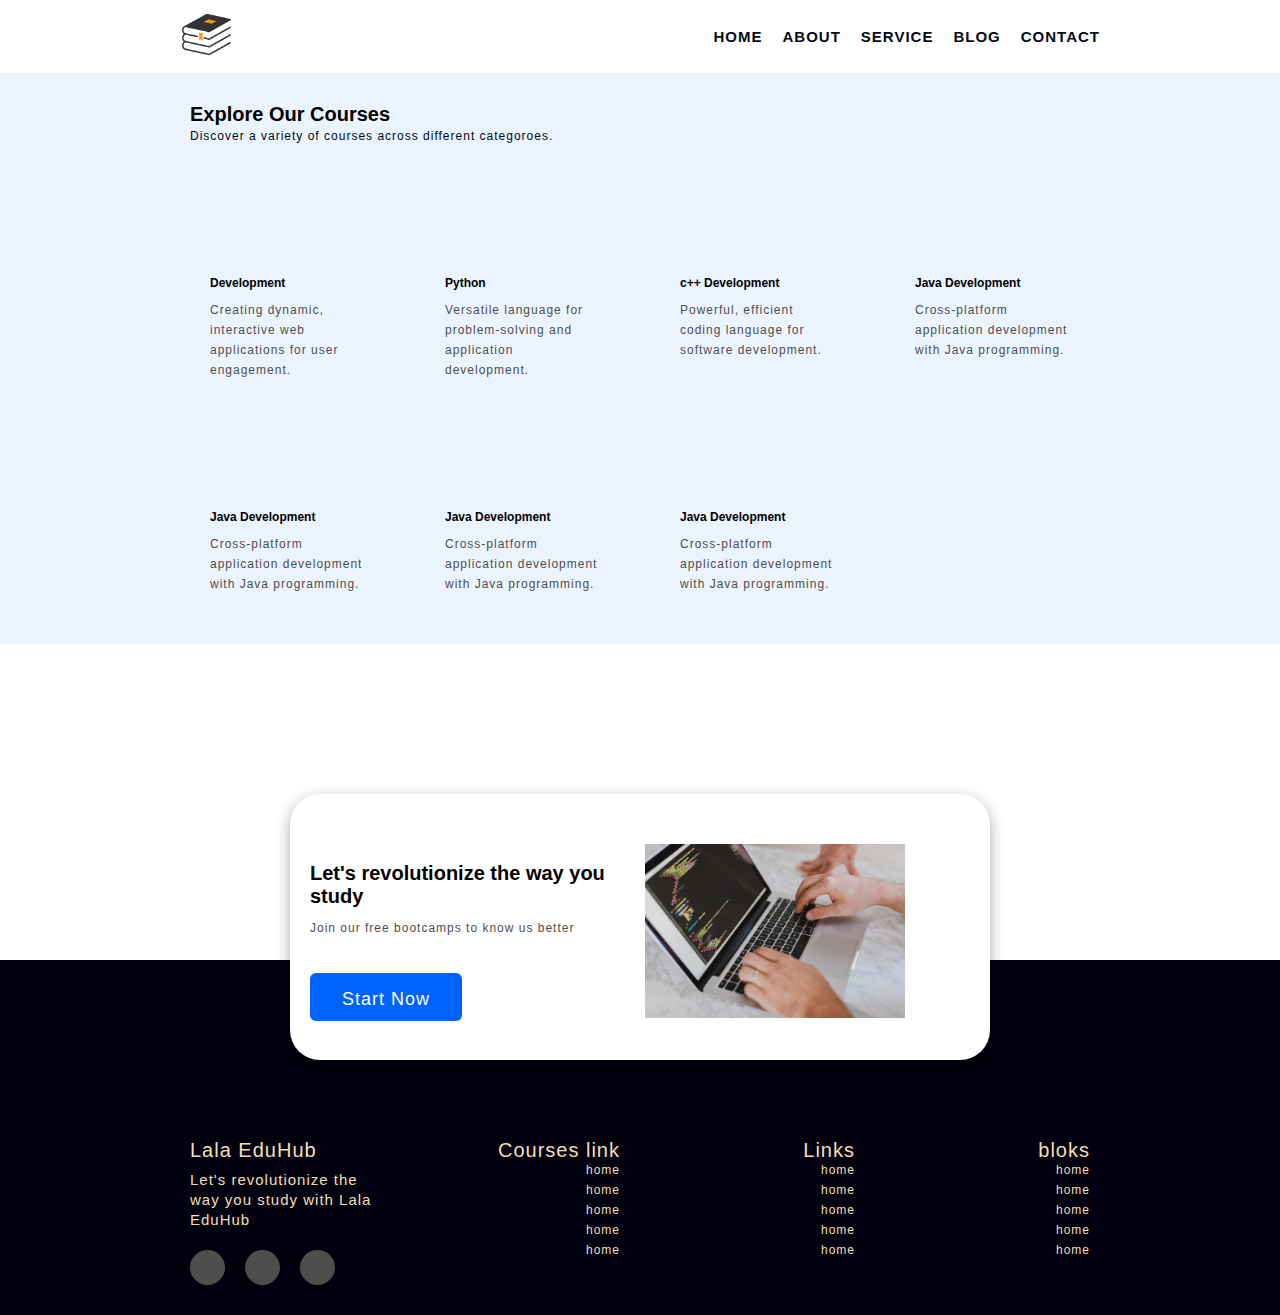
<file: service.html>
<!DOCTYPE html>
<html lang="en">
<head>
    <meta charset="UTF-8">
    <meta name="viewport" content="width=device-width, initial-scale=1.0">
    <title>Service  page</title>
    <link rel="stylesheet" href="style.css">
</head>
<body>
        <!-- navbar start -->
        <header class="section-navbar">
            <div class="container">
                <div class="nav-brand">
                    <a href="index.html">
                        <img src="LALA EDUHUB LOGO.png" alt="my eduhub" width="10%" height="auto">
    
                    </a>
                </div>
                <nav class="navbar">
                    <ul>
                        <li class="nav-item"> 
                            <a class="nav-link" href="index.html">home</a></li>
                            <li class="nav-item"> 
                                <a class="nav-link" href="about.html">about</a></li>
                            <li class="nav-item"> 
                                <a class="nav-link" href="service.html">service</a></li>
                            <li class="nav-item"> 
                                <a class="nav-link" href="blog.html">blog</a></li>
                            <li class="nav-item"> 
                                <a class="nav-link" href="contact.html">contact</a>
                            </li>
                    </ul>
    
                </nav>
            </div>
            
    
         </header>
         <!-- navbar end -->
          <!-- start course section -->
         <section class ="section-course">
            <div class="container">
                <h2 class="section-common-heading">Explore Our Courses</h2>
                <p class="section-common-subheading">
                    Discover a variety of courses across different categoroes.
                </p>
            </div>
           <div class="container grid grid-four--cols">
            <div class="courses-div">
                <div class="icon">
                    <i class="fa-solid fa-code"></i>
                </div>
                <h3 class="section-common--title">Development</h3>
                <p>Creating dynamic, interactive web applications for user engagement. </p>
            </div>
            <div class="courses-div">
                <div class="icon">
                    <i class="fa-solid fa-laptop"></i>
                </div>
                <h3 class="section-common--title">Python</h3>
                <p>Versatile language for problem-solving and application development.</p>
            </div>
            <div class="courses-div">
                <div class="icon">
                    <i class="fa-solid fa-laptop"></i>
                </div>
                <h3 class="section-common--title">c++ Development</h3>
                <p>Powerful, efficient coding language for software development. </p>
            </div>
            <div class="courses-div">
                <div class="icon">
                    <i class="fa-solid fa-laptop"></i>
                </div>
                <h3 class="section-common--title">Java Development</h3>
                <p>Cross-platform application development with Java programming.</p>
            </div>
            <div class="courses-div">
                <div class="icon">
                    <i class="fa-solid fa-laptop"></i>
                </div>
                <h3 class="section-common--title">Java Development</h3>
                <p>Cross-platform application development with Java programming.</p>
            </div>
            <div class="courses-div">
                <div class="icon">
                    <i class="fa-solid fa-laptop"></i>
                </div>
                <h3 class="section-common--title">Java Development</h3>
                <p>Cross-platform application development with Java programming.</p>
            </div>
            <div class="courses-div">
                <div class="icon">
                    <i class="fa-solid fa-laptop"></i>
                </div>
                <h3 class="section-common--title">Java Development</h3>
                <p>Cross-platform application development with Java programming.</p>
            </div>
           </div>
           </section>

          <!-- end courses section -->
           <!-- contact home section -->
<div class="section-contact--homepage" id="section-contact--homepage">
    <div class="container grid grid-two--cols">
        <div class="contact-content">
            <h2 class="contact-title">Let's revolutionize the way you study</h2>
            <p>Join our free bootcamps to know us better</p>
            <div class="btn">
                <a href="contact.html">
                    start now <i class="fa-solid fa-arrow-right"></i>
                </a>
            </div>
        </div>
        <div class="contact-image">
            <img src="home image1.png.jpg" alt="it s my wibsite">
        </div>

    </div>
</div>

             <!-- end contact home section -->
     <!-- start footer section -->
      <footer>
        <div class="container grid grid-four--cols">
            <div class="footer-1--div">
                <div class="logo-brand">
                    <a href="index.html " class="footer-subheading">Lala EduHub</a>
                </div>
                <p>Let's revolutionize the way you study with Lala EduHub</p>
            
            <div class="social-footer--icons">
                <a href="https://www.facebook.com/sidra.anjum.9480/?viewas=100000686899395">
                    <i class="fa-brands fa-facebook"></i>
                </a>
                <a href="https://www.instagram.com/upendrashriwastava/?next=%2F">
                    <i class="fa-brands fa-instagram"></i>
                </a>
                <a href="https://www.instagram.com/upendrashriwastava/?next=%2F">
                    <i class="fa-brands fa-youtube"></i>
                </a>
            </div>
          </div>
          <div class="footer-2--div">
            <p class="footer-subheading">Courses link</p>
                <ul>
                    <li accesskey="index.html"> home</li>
                    <li accesskey="index.html"> home</li>
                    <li accesskey="index.html"> home</li>
                    <li accesskey="index.html"> home</li>
                    <li accesskey="index.html"> home</li>
                </ul>
          </div>
          <div class="footer-3--div">
            <p class="footer-subheading">Links</p>
                <ul>
                    <li accesskey="index.html"> home</li>
                    <li accesskey="index.html"> home</li>
                    <li accesskey="index.html"> home</li>
                    <li accesskey="index.html"> home</li>
                    <li accesskey="index.html"> home</li>
                </ul>
          </div>
          <div class="footer-4--div">
            <p class="footer-subheading"> bloks</p>
                <ul>
                    <li accesskey="index.html"> home</li>
                    <li accesskey="index.html"> home</li>
                    <li accesskey="index.html"> home</li>
                    <li accesskey="index.html"> home</li>
                    <li accesskey="index.html"> home</li>
                </ul>
          </div>

        </div>
      </footer>



     <!-- start footer section -->
    
</body>
</html>
</file>
<file: style.css>
@import url('https://fonts.googleapis.com/css2?family=Roboto:ital,wght@0,100;0,300;0,400;0,500;0,700;0,900;1,100;1,300;1,400;1,500;1,700;1,900&display=swap');
/* base rule */
*{
    margin:0;
    padding: 0; 
    box-sizing: border-box;
    font-family: "Urbanist", sans-serif;
}
html{
    font-size: 62.5%;
    /* 1rem==10px */
}

h1,
h2,
h3,
h4,
h5,
h6{
    font-family: "Poppins", sans-serif;
}
p,li,a,label {
    font-family: "Urbanist", sans-serif;
    font-size: 1.8rem;
    letter-spacing: .1rem;
    font-weight: 400;
    color: var(--para-color);
    line-height: 2rem;

}
a{
    text-decoration: none;
}
li{
    list-style: none;
}




/* thems */
:root{
      --main-color:#0062ff;
      --supporting-color:#ebf3fe;
      --font-color:#424242;
      --bg-color:#ffffff;
      --heading-color: #000a19;
      --para-color: #504e4d;
      --h-color:#0a043c;
      --white-color:#ffffff;
      --test:#070101;
      --btn-hover-bg-color:#003b99;
      --btn-box-shadow:rgba(100,100,111,0.2) 0px 7px 29px 0px;
      --footer-bg-color:#003b99;
}

/* layout */
.container{
    max-width: 92rem;
    margin: 0 auto;
    padding: 3rem 1rem;
}



:is(
    .section-about,
    .section-blog,
    .section-contact,
    .section-courses,
    .section-why--choose,
    .section-contact--homepage
)
.container:first-child{
    padding: 5rem 0 2rem 0;
}
.section-course{
    background-color: var(--supporting-color);
}
.grid{
    display: grid;
    gap: 4rem;
}
.grid-two--cols{
    grid-template-columns: repeat(2,1fr);
}
.grid-three--cols{
    grid-template-columns: repeat(3,1fr);
}
.grid-four--cols{
    grid-template-columns: repeat(4,1fr);
}
/* modul */
.fa-solid{
    padding: 2rem;
    background-color:var(--supporting-color);
    font-size: 3rem;
    border-radius: 50%;
    color: var(--heading-color);

 }
.section-common-heading{
    font-size: 2rem;
    font-weight: 800;
    text-transform: capitalize;
}
.section-common-subheading{
    color: var(--heading-color);
    font-size: 1.2rem;
}
.section-common--title{
    font-size: 2rem;
    margin: 2rem 0 1rem 0;
    


}
.btn{
    display: inline-block;
    padding: 1.2rem 3.2rem;
    background-color: var(--main-color);
    color: var(--white-color);
    border-radius: .6rem;
}
/* state */
.btn:hover{
    background-color: var(--btn-hover-bg-color);
    cursor: pointer;
    box-shadow: var(--btn-box-shadow);
}



 /* navbar section */
 .section-navbar{
    width: 100%;
    box-shadow: rgba(0, 0, 0, 0.15) 1.95px 1.95px 2.6px;;
 }
 .section-navbar .container{
    display: flex;
    justify-content: space-between;
    align-items: center;
    padding: 0.8rem 0;

 }
 .section-navbar .navbar ul{
    display: flex;
    gap: 2rem;
    /* text-transform: capitalize; */
    

    & li a{
        color: var(--heading-color);
        text-transform: uppercase;
        font-weight: bold;
        font-size: 1.5rem;
        display: inline-block;
        position: relative;
        
        &::after{
            content: " ";
            position: absolute;
            bottom: -0.2rem;
            left: 0;
            width: 0%;
            border-bottom: 0.1rem solid var(--main-color);
            transition: all 0.3s linear;
        }
    }
    & li a:hover:after{
        width: 100%;
    }

 }
@media(max-width:820px){
    
    html{
        font-size: 40%;
    }
    .section-navbar{
        width: 50vw;
        box-shadow: rgba(0, 0, 0, 0.15) 1.95px 1.95px 2.6px;;
    }
    .section-navbar img{
        width: 50%;
    }
    .nav-link{
        font-size: 1rem;
    }
    .nav-bar{
        display: flex;
        gap: 10pxrem;
    }
}
@media(max-width:620px){
    
    html{
        font-size: 30%;
    }
    .section-navbar img{
        width: 60%;
    }
    .nav-bar{
        padding: 1rem;

    
    }
}


 /* navbar section */


 /*start hero section */
main{
    background-image: linear-gradient(
        to top right,
        #1564e4,
        #1f58b4,
        #7495c9,
        #979ca3,
        #a1afc5
        

    );
    width: 100vw;
    height: 100vh;
    position: relative;
    
    
    

}
.section-hero .grid{
    align-items: center;
    gap: 8rem;

    & .hero-subheading{
        letter-spacing: 0.2rem;
        font-size: 1.5rem;
        word-spacing: 0.1rem;
        color: var(--btn-hover-bg-color);
        font-weight: 800;
    }
    & .hero-heading{
        font-size: 3rem;
        font-family: "Jost", sans-serif;
        color: var(--h-color);
        font-weight: 800;
        
    }
    & .hero-para{
        color: var(--bg-color);
        margin: 2rem 0 4rem 0;
        font-size: 1.2rem;
    }
}
.section-hero--image img{
    width: 40rem;
    aspect-ratio: 1;
    border-radius: 10rem;
}
/* shape devider */

/* .custom-shape-divider-bottom-1722749240 {
    position: absolute;
    bottom: 0;
    left: 0;
    width: 100%;
    overflow: hidden;
    line-height: 0;
    transform: rotate(180deg);
}

.custom-shape-divider-bottom-1722749240 svg {
    position: relative;
    display: block;
    width: calc(100% + 1.3px);
    height: 150px;
}

.custom-shape-divider-bottom-1722749240 .shape-fill {
    fill: #FFFFFF;

}*/

.custom-shape-divider-bottom-1722750006 {
    position: absolute;
    bottom: 0;
    left: 0;
    width: 100%;
    overflow: hidden;
    line-height: 0;
    transform: rotate(180deg);
}

.custom-shape-divider-bottom-1722750006 svg {
    position: relative;
    display: block;
    width: calc(100% + 1.3px);
    height: 150px;
}

.custom-shape-divider-bottom-1722750006 .shape-fill {
    fill: #FFFFFF;
}
/* shape devider */


 /*end hero section */

 /* ** about section** */

 .section-about img{
    padding: 2.4rem;
    background-color: var(--supporting-color);
    width: 120px;
    height: auto;
    border-radius: 50%;
    transition: all .3s linear;
 } 
 .icon:hover img{
    rotate: 360deg;
    background: linear-gradient(to right, #0575e6,#021b79);
 }
 .section-about .about-div{
    text-align: center;
    
 }
 .about-div p{
    font-size: 1rem;
    font-weight: 700;
   }
 /* ** about section** */
 /* course section */

 .section-courses .grid{
    gap: 2rem;
 }
 .courses-div p{
    font-size: 1.2rem;
 }
 .section-course .courses-div{
    padding: 2rem;
 }
 .section-course .courses-div:hover{
    
    box-shadow: var(--btn-box-shadow);
 }
 
 /* course section */
 /* why choose section */
 .section-why--choose  .text-align--right .why-choose--div{
    display: flex;
    flex-direction: column;
    justify-content: start;
    align-items: end;
    text-align: right;
 }

.common-text--highlight{
    width: 5rem;
    aspect-ratio: 1;
    background-color: var(--supporting-color);
    display: flex;
    justify-content: center;
    align-items: center;
    font-size: 2rem;
    font-weight: 700;
    border-radius: 50%;
}
.choose-center--div figure img{
     width: 20rem;
     height: 40rem;
     
}
.section-why--choose .grid{
    gap: 4rem;
}
.why-choose--div p{
    font-size: 1.2rem;
}
.choose-center--div{
    display: flex ;
    justify-content: center;
    align-items: center;
    position: relative;


}
.choose-center--div figure:before,
.choose-center--div::after{
     content: "";
     position: absolute;
     top: 50%;
     left: 50%;
     transform: translate(-50%,-50%);
     background-color: var(--main-color);
     width: 25rem;
     height: 25rem;
     aspect-ratio: 1;
     border-radius: 50%;
     z-index: -1;
     /* animation: circle 5s linear infinite; */

}
.choose-center--div figure::before{
    animation: circle 5s linear infinite;
}
@keyframes circle{
    0%{
        background-color: #b3d0ff;
    }
    25%{
        background-color: #80b1ff;
    }
    50%{
        background-color: #4d91ff;
    }
    75%{
        background-color: #99c0ff;
    }
    100%{
        background-color: #3381ff;
    }

}

    
.choose-center--div::after{
    width: 30rem;
    height: 30rem;
    background-color: transparent;
    z-index: -2;
    border: .2rem solid var(--supporting-color);
}

 /* why choose section */
/* contect home section */
.section-contact--homepage{
    width: 70rem;
    height: auto;
    margin: 0 auto;
    box-shadow: rgba(0, 0, 0, 0.35) 0px 5px 15px;
    margin-bottom: 5rem;
    padding: 0 2rem;
    border-radius: 3rem;
    bottom: -15rem;
    position: relative;
    z-index: 1;
    background-color: var(--white-color);

    & .grid{
        align-items: center;
        gap: 1rem;
    }


}
.contact-title{
    font-size: 2rem;
    
}
.contact-content p{
    margin: 1rem 0 3.5rem 0;
    font-size: 1.2rem;
}
.section-contact--homepage img{
    width: 80%;
    height: auto;
    margin-bottom: 2rem;
    
}
.section-contact--homepage .fa-solid{
    padding: 0;
    color: #160c0c;
}
.section-contact--homepage a{
    background-color: var(--main-color);
    color: var(--white-color);
    text-transform: capitalize;
    
}


/* end home section */
/* footer section */
footer{
  background-color: hsl(240, 100%, 3%);
  padding-top: 15rem;
}
footer .grid{
    text-align: right;
}
footer .grid ul li{
    font-size: 1.2rem;
}
footer *{
    color: wheat;
}
.footer-subheading{
    font-size: 2rem;
    font-weight: 800rem;
}
.footer-1--div p{
     margin: 1rem 0 2rem 0;
}
.footer-1--div p{
    font-size: 1.5rem;
}


.footer-1--div {
    text-align: left;
    & .social-footer--icons  {
        
        display: flex;
        gap: 2rem;
        
        }


    & .fa-brands {
        width: 3.5rem;
        aspect-ratio: 1;
        background-color: var(--para-color);
          border-radius: 50%;
        display: flex;
        justify-content: center;
        align-items: center;
        transition: all 0.3s linear;

        &:hover{
             color: var(--supporting-color);
             background-color: var(--btn-hover-bg-color);
             rotate: 360deg;
        }
        
       
    }
}
/* blog section */
.section-blog{
    background-color: var(--bg-color);
}
.section-blog img{
    width: 100%;
    height: auto;
}
& .blog-date{
   display: flex;
   justify-content: space-between;

}

.section-common--title{
    font-size: 1.2rem;
    margin-top: 1.6rem;
    font-weight: 800;
}
.blog-date p{
    font-size: 1rem;
}
.section-blog{
    background-color: var(--bg-color);
    

    & .blog{
        box-shadow: var(--btn-box-shadow);
        transition: scale 0.3s linear;
    &:hover{
        scale: 1.1;
    }

        & .blog-contain{
            padding: .4rem .6rem 0rem;
        }
    }
}
/* blog section */

/* footer section */

/* contact secton */

.mb-3{
    margin-bottom: 3rem;
}
label{
    display:block;
    text-transform: capitalize;
}
input,textarea{
    width: 100%;
    padding: 1rem 1rem;
    letter-spacing: 0.1rem;
    font-size: 1.4rem;
}
.btn-submit{
    font-size: 1.4rem;
    text-transform: capitalize;
    border: none;
}
.contact-content .grid{
    gap: 1rem;

}
::placeholder{
    font-size: 1rem;
    letter-spacing: 0.1rem;
}
.section-contact {
    & .grid{
        gap: 6rem;
    }
}
/* end contact section */
</file>
